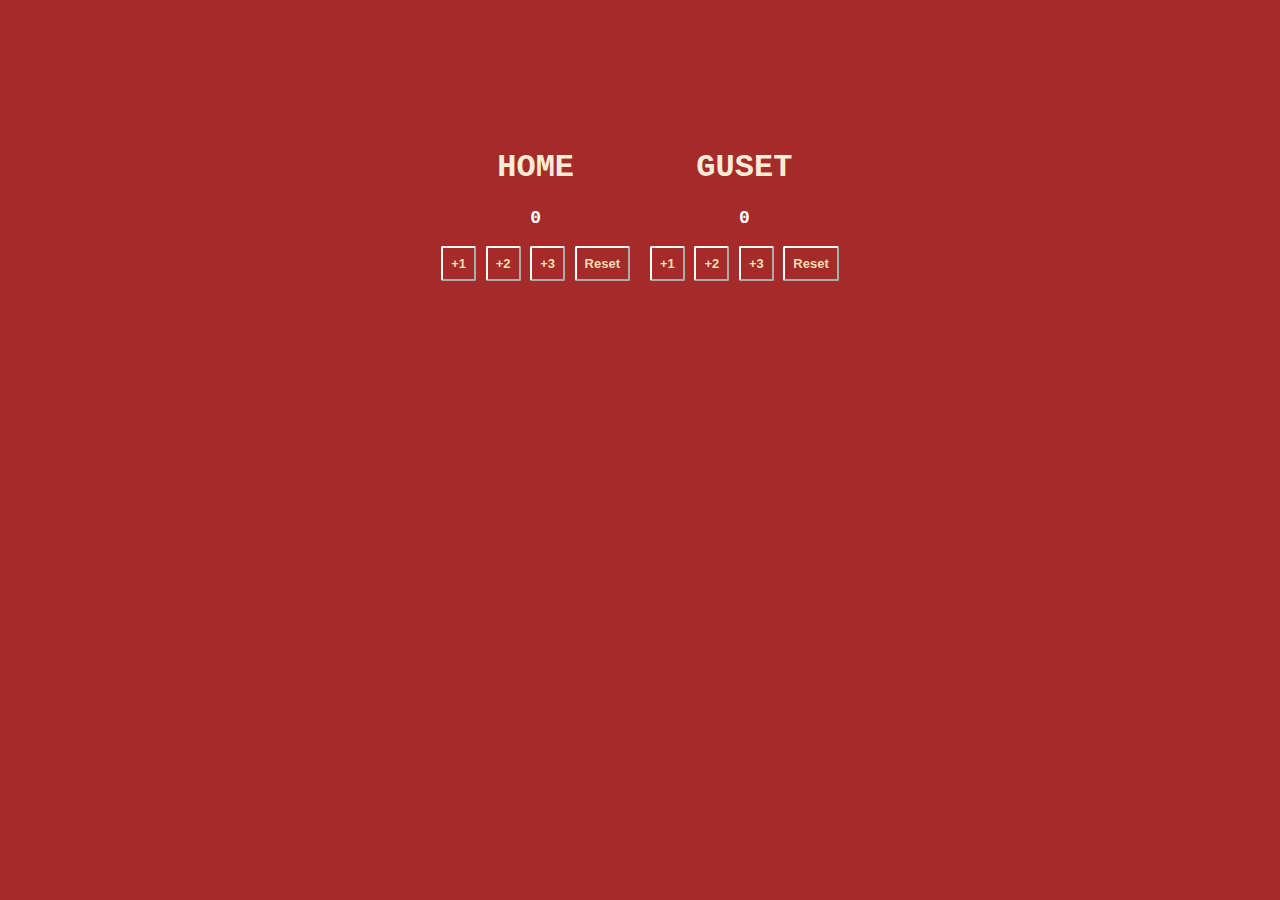
<file: BasketballScoreboard/index.html>
<!DOCTYPE html>
<html lang="en">
<head>
    <meta charset="UTF-8">
    <meta name="viewport" content="width=device-width, initial-scale=1.0">
    <link rel="stylesheet" href="styles.css">
    <title>Document</title>
</head>
<body>
     <main class="container">
        <!--  home start -->
        <div class="home">
            <h1>HOME</h1>
            <p id="home-el"></p>
            <button onclick="homeAddOne()">+1</button>
            <button onclick="homeAddTwo()">+2</button>
            <button onclick="homeAddThree()" >+3</button>
            <button onclick="homeRenderReset()" id="reset-btn">Reset</button>
        </div>
        <!-- //home end -->

        <!-- //guest start -->
        <div class="guest">
            <h1>GUSET</h1>
            <p id="guest-el"></p>
            <button onclick="guestAddOne()">+1</button>
            <button onclick="guestAddTwo()" >+2</button>
            <button onclick="guestAddThree()" >+3</button>
            <button onclick="guestRenderReset()" id="reset-btn">Reset</button>
        </div>
        <!-- // guest end -->

     </main>

<script src="index.js"></script>
</body>
</html>
</file>
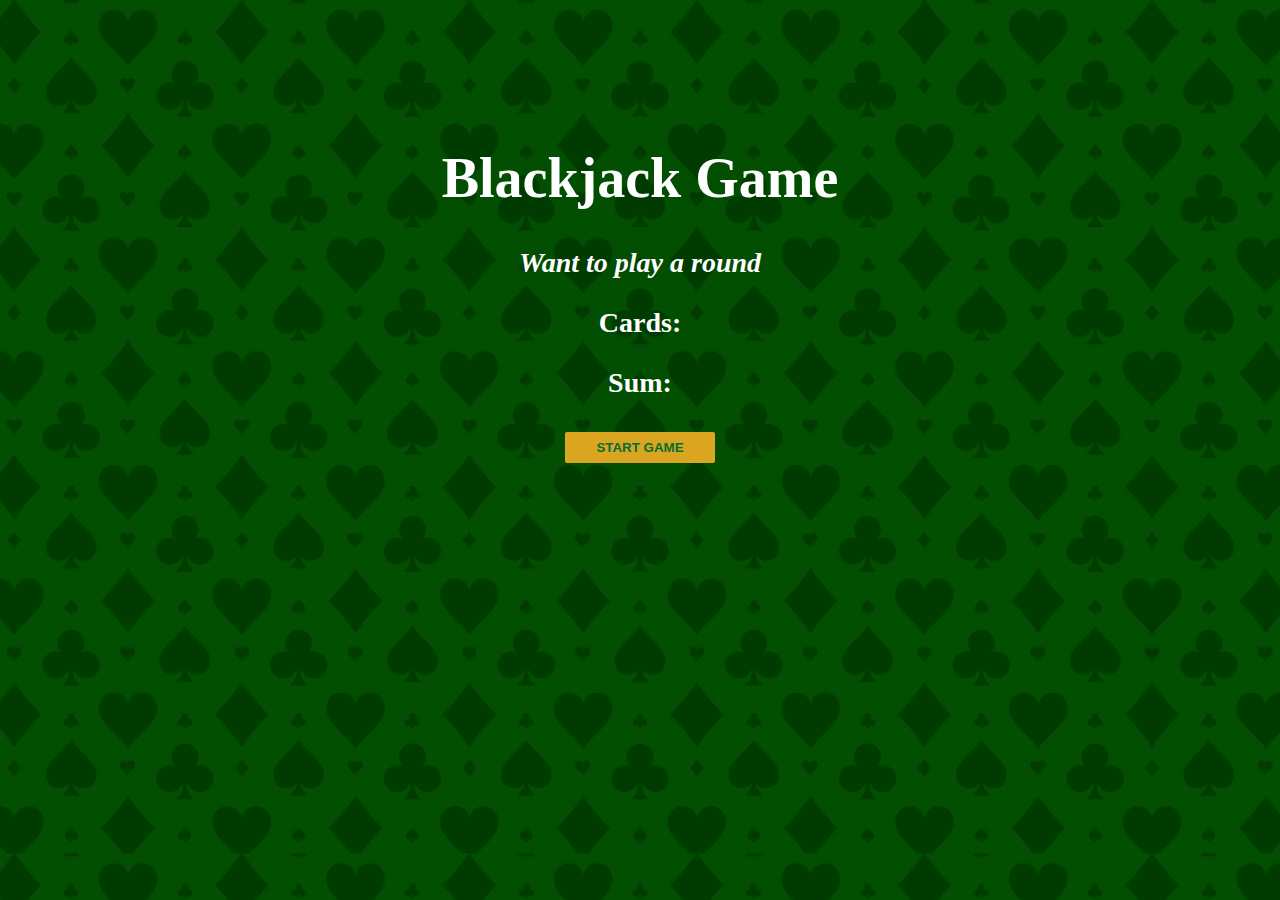
<file: blackJackGame/index.html>
<!DOCTYPE html>
<html lang="en">
<head>
    <meta charset="UTF-8">
    <meta name="viewport" content="width=device-width, initial-scale=1.0">
    <link rel="stylesheet" href="styles.css">
    <title>Document</title>
</head>
<body>
    <h1 id="heading" >Blackjack Game</h1>
    <p id="message-el">Want to play a round</p>
    <p>Cards:</p>
    <p>Sum:</p>
    <button onclick="stratGame()">START GAME</button>
    <script src="index.js"></script>
</body>
</html>
</file>
<file: BasketballScoreboard/styles.css>
body{
    margin: 0;
    padding: 0;
    box-sizing: border-box;
    font-family: 'Courier New', Courier, monospace, serif;
    /* font-size: 18px; */
    font-weight: bold;
    background-color: brown;
}

.container{
    margin-top: 10%;
    display: flex;
    justify-content: center;
    align-items: center;
    align-content: center;
    text-align: center;
  
}

.home {
    margin-left: 10px;
    margin-right: 10px;
}

.guest {
     margin-right: 10px;
    margin-left: 10px;
}

h1{
    color: antiquewhite;
}

p { 
     font-weight: bold;
     color: white;
     font-size: 18px;
}

button{
    background-color: brown;
    border-color: white;
    border-radius: 2px;
    font-weight: bold;
    color: wheat;
    font-size: small;
    padding: 8px;  
}

.buttons > button:active {
    transform: scale(0.96);
  }

.reset-btn{
    letter-spacing: 0.125em;
  }
</file>
<file: blackJackGame/styles.css>
body{
    margin: 10vh;
    padding: 2vh;
    font-family: 'Trebuchet MS', 'Lucida Sans Unicode', 'Lucida Grande';
    background-image: url("./assets/background.jpg");
    background-size: cover;
   
    font-weight: bold;
    text-align: center;
    font-size: 28px;
    color: white;
};

h1 {
    color: goldenrod;
}

#message-el {
    font-style: italic;
}

button {
 color : #016f32;
width: 150px;
background:goldenrod;
 padding-top: 8px;
 padding-bottom: 8px;
 font-weight: bold;
 border: none;
 border-radius: 2px;
}
</file>
